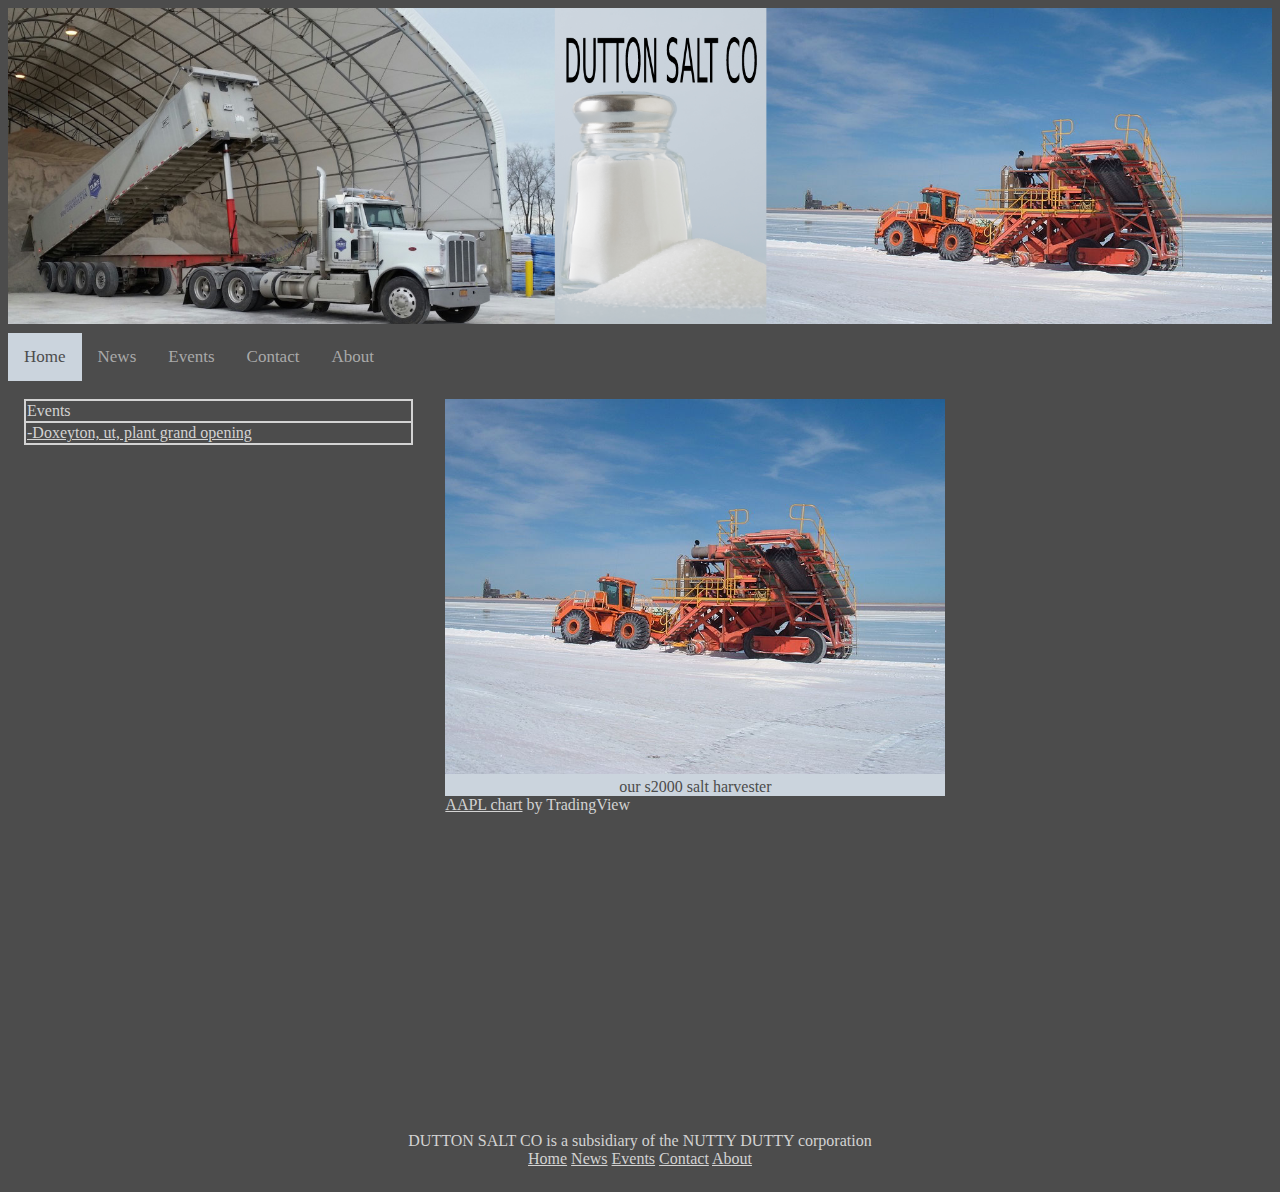
<file: 05-event-site/index.html>
<!DOCTYPE html>
<html lang="en">
	<head>
		<title>DUTTON SALT CO</title>
		<link rel="shortcut icon" type="image/jfif" href="images/shaker.jfif" />
		<meta charset="UTF-8" />
		<meta name="viewport" content="width=device-width, initial-scale=1.0">
		<link rel="stylesheet" href="styles.css">
	</head>
	<body>
		<div class="wrapper">
			<div class="box1">
				<a href="index.html">
					<img class="header" src="images/header.png">
				</a>
			</div>
			<nav class="topnav">
				<a class="active" href="index.html">Home</a>
				<a href="#news">News</a>
				<a href="events.html">Events</a>
				<a href="#contact">Contact</a>
				<a href="#about">About</a>
			</nav>
			<div class="box2">
				<table>
					<tr>
						<td>Events</td>
					</tr>
					<tr>
						<td>
							<a href="events.html#opening">-Doxeyton, ut, plant grand opening</a>
						</td>
					</tr>
				</table>
			</div>
			<div class="box3">
				<div class="w3-content w3-section" style="width:500px">
					<div class="mySlides">
						<img src="images/saltharvester.png" style="width:100%">
						<div class="center">
							our s2000 salt harvester
						</div>
					</div>
					<div class="mySlides">
						<img src="images/dumptruck.jfif" style="width:100%">
						<div class="center">
							our large xf3800 dump truck
						</div>
					</div>
					<div class="mySlides">
						<img src="images/saltytrain.jfif" style="width:100%">
						<div class="center">
							our kl3 locomotive
						</div>
					</div>
				</div>
				<script>
					var myIndex = 0;
					carousel();

					function carousel() {
					  var i;
					  var x = document.getElementsByClassName("mySlides");
					  for (i = 0; i < x.length; i++) {
						x[i].style.display = "none";  
					  }
					  myIndex++;
					  if (myIndex > x.length) {myIndex = 1}    
					  x[myIndex-1].style.display = "block";  
					  setTimeout(carousel, 2000); // Change image every 2 seconds
					}
				</script>
				<iframe width="500" height="300" src="https://www.youtube.com/embed/tvI9A5Cgpqk?rel=0" frameborder="0" allowfullscreen></iframe>
				<!-- TradingView Widget BEGIN -->
				<div class="tradingview-widget-container" style="float: left">
					<div id="tradingview_63b8e"></div>
					<div class="tradingview-widget-copyright"><a href="https://www.tradingview.com/symbols/NYSE-mmm/" rel="noopener" target="_blank"><span class="blue-text">AAPL chart</span></a> by TradingView</div>
					<script type="text/javascript" src="https://s3.tradingview.com/tv.js"></script>
					<script type="text/javascript">
						new TradingView.widget(
						{
						"width": 500,
						"height": 500,
						"symbol": "NYSE:mmm",
						"interval": "D",
						"timezone": "Etc/UTC",
						"theme": "Light",
						"style": "1",
						"locale": "en",
						"toolbar_bg": "#f1f3f6",
						"enable_publishing": false,
						"allow_symbol_change": true,
						"container_id": "tradingview_63b8e"
						}
						);
					</script>
				</div>
				<!-- TradingView Widget END -->
			</div>
			<div class="box4">
				<div class="center">
					DUTTON SALT CO is a subsidiary of the NUTTY DUTTY corporation
				</div>
				<nav class="center">
					<a href="index.html">Home</a>
					<a href="#news">News</a>
					<a href="events.html">Events</a>
					<a href="#contact">Contact</a>
					<a href="#about">About</a>
				</nav>
			</div>
		</div>
	</body>
</html>
</file>
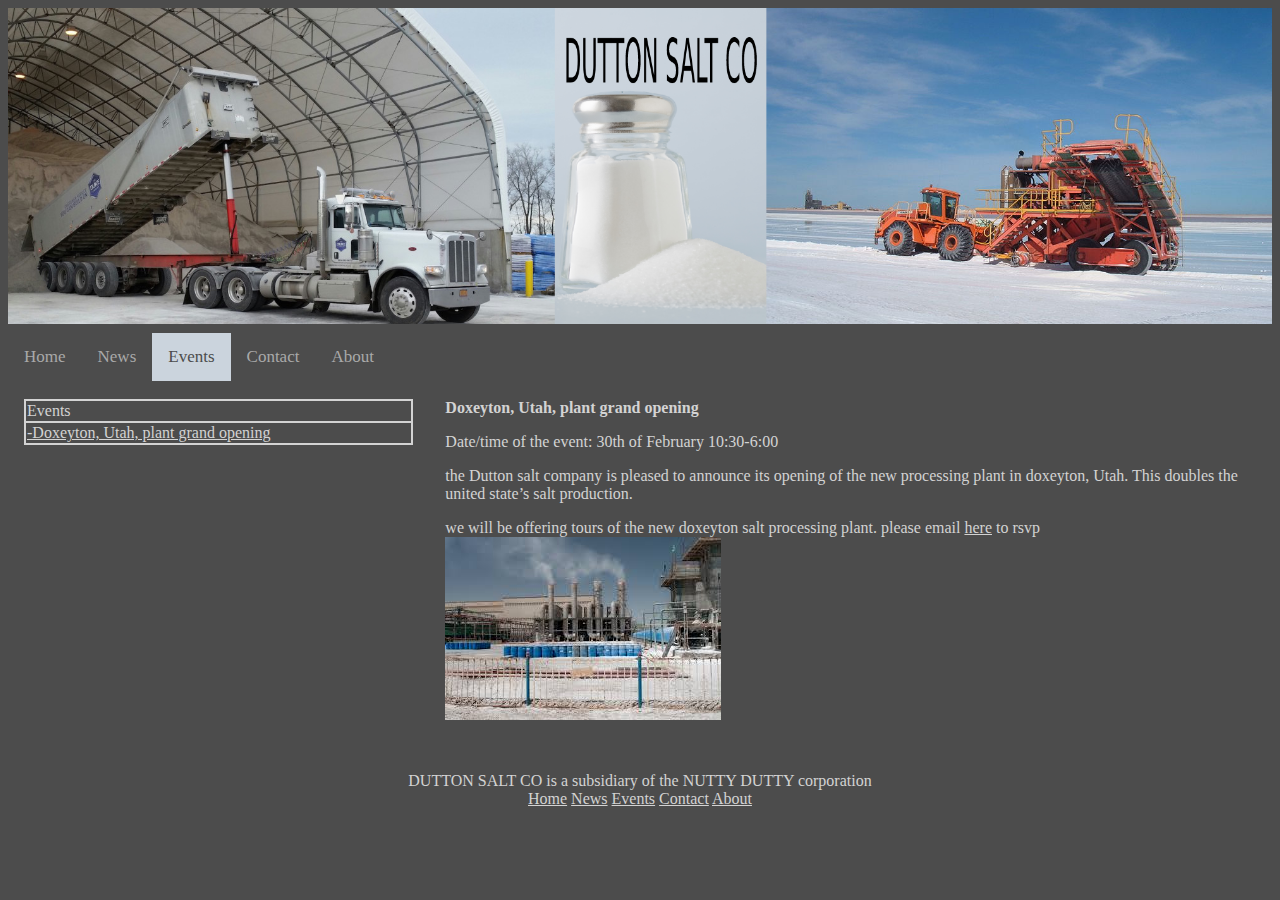
<file: 05-event-site/events.html>
<!DOCTYPE html>
<html lang="en">
	<head>
		<title>DUTTON SALT CO</title>
		<link rel="shortcut icon" type="image/jfif" href="images/shaker.jfif" />
		<meta charset="UTF-8" />
		<meta name="viewport" content="width=device-width, initial-scale=1.0">
		<link rel="stylesheet" href="styles.css">
	</head>
	<body>
		<div class="wrapper">
			<div class="box1">
				<a href="index.html">
					<img class="header" src="images/header.png">
				</a>
			</div>
			<nav class="topnav">
				<a href="index.html">Home</a>
				<a href="#news">News</a>
				<a class="active" href="events.html">Events</a>
				<a href="#contact">Contact</a>
				<a href="#about">About</a>
			</nav>
			<div class="box2">
				<table>
					<tr>
						<td>Events</td>
					</tr>
					<tr>
						<td>
							<a href="events.html#opening">-Doxeyton, Utah, plant grand opening</a>
						</td>
					</tr>
				</table>
			</div>
			<div class="box3">
				<div id="opening">
					<strong>Doxeyton, Utah, plant grand opening</strong>
					<p>
					Date/time of the event: 30th of February 10:30-6:00
					<p>
					the Dutton salt company is pleased to announce its opening of the new processing plant in doxeyton, Utah. 
					This doubles the united state’s salt production.
					<p>
					we will be offering tours of the new doxeyton salt processing plant. please email <a href="mailto:captain@ironriders.org">here</a> to rsvp
					<img src="images/saltplant.jfif">
				</div>
			</div>
			<div class="box4">
				<div class="center">
					DUTTON SALT CO is a subsidiary of the NUTTY DUTTY corporation
				</div>
				<nav class="center">
					<a href="index.html">Home</a>
					<a href="#news">News</a>
					<a href="events.html">Events</a>
					<a href="#contact">Contact</a>
					<a href="#about">About</a>
				</nav>
			</div>
		</div>
	</body>
</html>
</file>
<file: 05-event-site/styles.css>
body {
	background-color: #4c4c4c;
	color: lightGrey;
}
a:link {
  color: lightGrey;
}

a:visited {
  color: darkgrey;
}

.center{
	text-align: center;
}

.header{
	width: 100%;
}


.wrapper { 
	display: grid; 
	grid-template-columns: repeat(3, 1fr);
	grid-auto-rows: minmax(50px, auto);
}


.wrapper > div {
	background-color: #4c4c4c;
	/*border: 2px solid #ffa94d;*/
}

.box1 { 
	grid-column-start: 1; 
	grid-column-end: 4; 
	grid-row-start: 1; 
	grid-row-end: 3; 
	padding-bottom: 5px;
}


.box2 {
	display: none;
}


@media only screen and (min-width: 600px){
	.box2 { 
		display: block;
		grid-column-start: 1; 
		grid-row-start: 4; 
		grid-row-end: 6; 
		padding: 1em;
	}
}
  
table, th, td {
	width: 100%;
	border-collapse: collapse;
	border: 2px solid #d3d3d3;
}

.box3 { 
	grid-column-start: 1; 
	grid-column-end: 4; 
	grid-row-start: 4; 
	grid-row-end: 6; 
	padding: 1em;
}

@media only screen and (min-width: 600px){
	.box3 {
	grid-column-start: 2;
	grid-column-end: 4; 
	grid-row-start: 4; 
	grid-row-end: 6; 
	padding: 1em;
	}
}

.box4 {
	grid-column-start: 1; 
	grid-column-end: 4; 
	grid-row-start: 6; 
	grid-row-end: 7;
	padding: 1em;
}
/*src: https://www.w3schools.com/howto/howto_js_topnav.asp */
/* Add a black background color to the top navigation */
.topnav {
	grid-column-start: 1; 
	grid-column-end: 4; 
	grid-row-start: 3; 
	grid-row-end: 4; 
  overflow: hidden;
}

/* Style the links inside the navigation bar */
.topnav a {
  float: left;
  color: darkgrey;
  text-align: center;
  padding: 14px 16px;
  text-decoration: none;
  font-size: 17px;
}

/* Change the color of links on hover */
.topnav a:hover {
  background-color: #CBD4DD;
  color: #4c4c4c;
}

/* Add a color to the active/current link */
.topnav a.active {
  background-color: #CBD4DD;
  color: #4c4c4c;
}

.mySlides{
	background-color: #CBD4DD;
	color: #4c4c4c;
}
</file>
